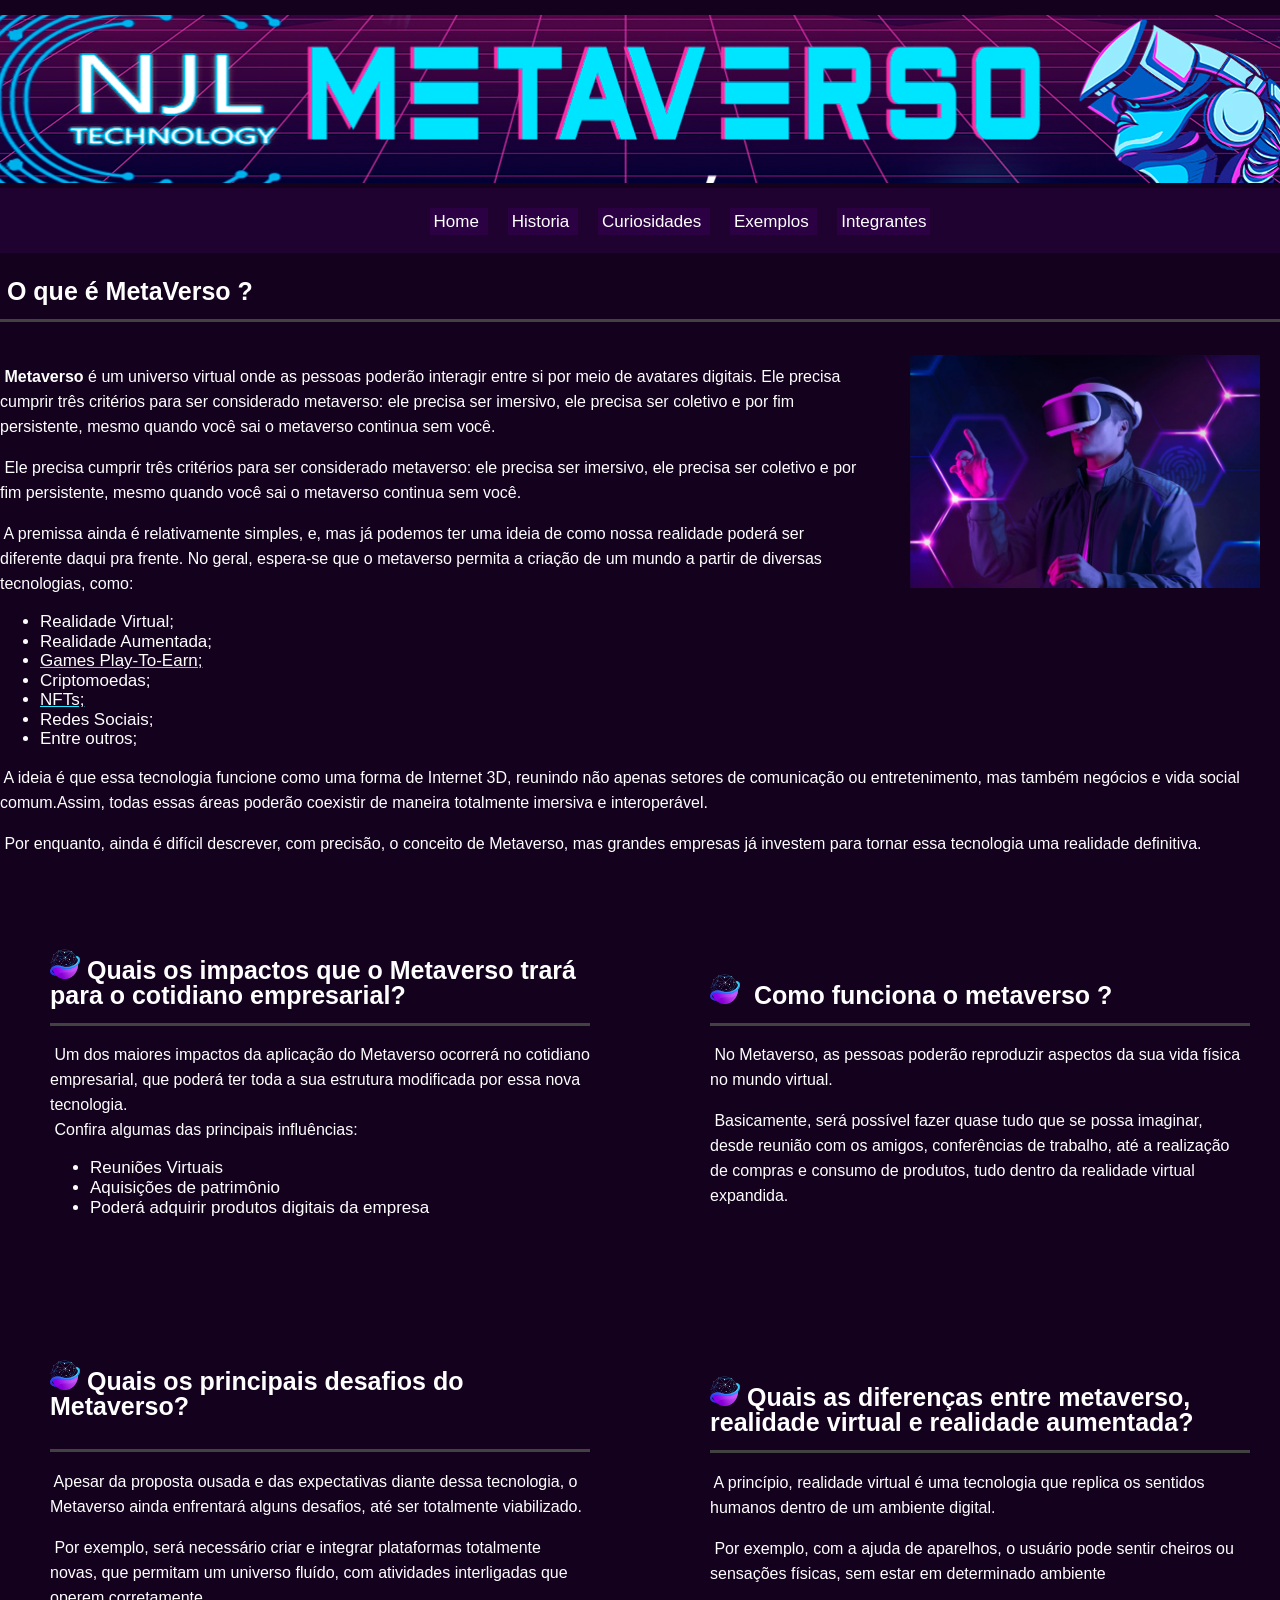
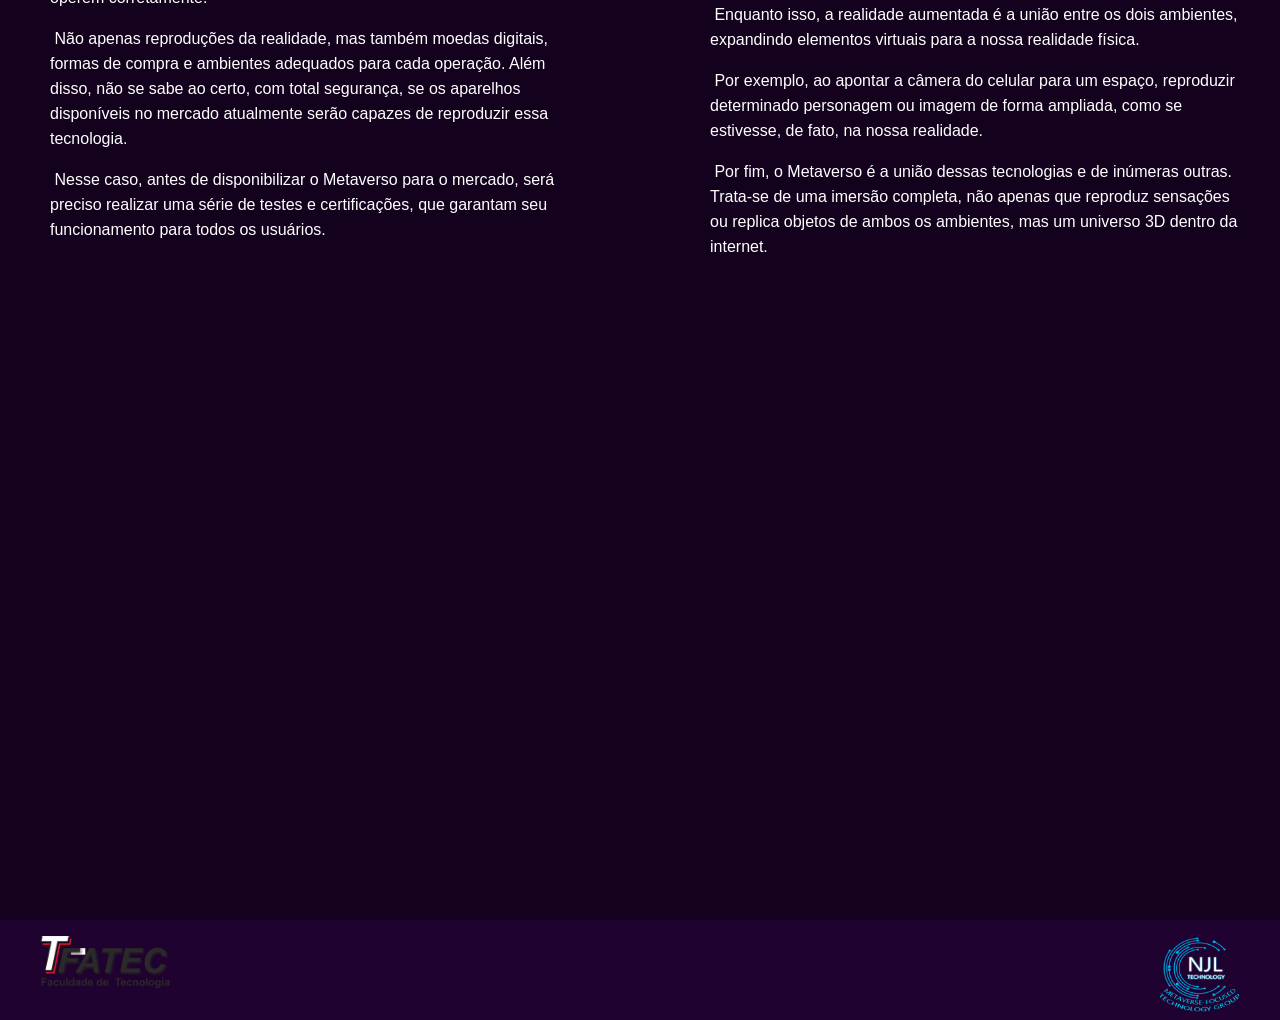
<file: index.html>
<!DOCTYPE html>
<html lang="PT-BR">
  <head>
    <meta charset="UTF-8" />
    <meta http-equiv="X-UA-Compatible" content="IE=edge" />
    <meta name="viewport" content="width=device-width, initial-scale=1.0" />
    <title>MetaVerso</title>
    <link rel="website icon" type="png" href="img/Logo-Metaverso.png" />
    <link rel="stylesheet" href="css/normalize.css" />
    <link rel="stylesheet" href="css/home.css" />
  </head>
  <body>
    <header>
      <img src="img/bannermeta.jpg" width="1300px" />

      <nav class="menu-opcoes">
        <ul>
          <li>
            <a href="index.html">Home</a>
          </li>
          <li>
            <a href="historia.html">Historia</a>
          </li>
          <li>
            <a href="curiosidades.html">Curiosidades</a>
          </li>
          <li>
            <a href="exemplos.html">Exemplos</a>
          </li>
          <li>
            <a href="integrantes.html">Integrantes</a>
          </li>
        </ul>
      </nav>
    </header>

    <h1>&nbsp;O que é MetaVerso ?</h1>

    <figure class="foto-metaverso">
      <img src="img/metaversoboy.PNG" width="350px" alt="foto do metaverso" />
    </figure>

    <p>
      <br />
      &nbsp;<b>Metaverso</b>
      é um universo virtual onde as pessoas poderão interagir entre si por meio
      de avatares digitais. Ele precisa cumprir três critérios para ser
      considerado metaverso: ele precisa ser imersivo, ele precisa ser coletivo
      e por fim persistente, mesmo quando você sai o metaverso continua sem
      você.
    </p>

    <p>
      &nbsp;Ele precisa cumprir três critérios para ser considerado metaverso:
      ele precisa ser imersivo, ele precisa ser coletivo e por fim persistente,
      mesmo quando você sai o metaverso continua sem você.
    </p>

    <p>
      &nbsp;A premissa ainda é relativamente simples, e, mas já podemos ter uma
      ideia de como nossa realidade poderá ser diferente daqui pra frente. No
      geral, espera-se que o metaverso permita a criação de um mundo a partir de
      diversas tecnologias, como:
    </p>

    <ul>
      <li>Realidade Virtual;</li>
      <li>Realidade Aumentada;</li>
      <a
        href="https://www.idinheiro.com.br/investimentos/criptomoedas/play-to-earn/"
        target="_blank"
        ><li>Games Play-To-Earn;</li></a
      >
      <li>Criptomoedas;</li>
      <a
        href="https://panoramacrypto.com.br/o-que-sao-tokens-nao-fungiveis-e-como-eles-podem-pegar-carona-no-defi/?gclid=Cj0KCQiA1ZGcBhCoARIsAGQ0kkq-PXVNLSvX6GCFt0flyaa4CsJXlVo5KiXpTmQVVMkC0bVi03xSRJQaArXWEALw_wcB"
        target="_blank"
        ><li>NFTs;</li></a
      >
      <li>Redes Sociais;</li>
      <li>Entre outros;</li>
    </ul>
    <p>
      &nbsp;A ideia é que essa tecnologia funcione como uma forma de Internet
      3D, reunindo não apenas setores de comunicação ou entretenimento, mas
      também negócios e vida social comum.Assim, todas essas áreas poderão
      coexistir de maneira totalmente imersiva e interoperável.
    </p>

    <p>
      &nbsp;Por enquanto, ainda é difícil descrever, com precisão, o conceito de
      Metaverso, mas grandes empresas já investem para tornar essa tecnologia
      uma realidade definitiva.
    </p>
    <div class="funcionamento">
      <h1>
        <br />
        <!--alinhador-->
        <img src="img/iconemetaverso.png" width="30" height="30" />&nbsp; Como
        funciona o metaverso ?
      </h1>

      <p>
        &nbsp;No Metaverso, as pessoas poderão reproduzir aspectos da sua vida
        física no mundo virtual.
      </p>

      <p>
        &nbsp;Basicamente, será possível fazer quase tudo que se possa imaginar,
        desde reunião com os amigos, conferências de trabalho, até a realização
        de compras e consumo de produtos, tudo dentro da realidade virtual
        expandida.
      </p>
    </div>

    <div class="impactos">
      <h1>
        <img src="img/iconemetaverso.png" width="30" height="30" />&nbsp;Quais
        os impactos que o Metaverso trará para o cotidiano empresarial?
      </h1>
      <p>
        &nbsp;Um dos maiores impactos da aplicação do Metaverso ocorrerá no
        cotidiano empresarial, que poderá ter toda a sua estrutura modificada
        por essa nova tecnologia.<br />&nbsp;Confira algumas das principais
        influências:
      </p>
      <ul>
        <li>Reuniões Virtuais</li>
        <li>Aquisições de patrimônio</li>
        <li>Poderá adquirir produtos digitais da empresa</li>
      </ul>
    </div>

    <div class="diferenças">
      <h1>
        <br />
        <img src="img/iconemetaverso.png" width="30" height="30" />&nbsp;Quais
        as diferenças entre metaverso, realidade virtual e realidade aumentada?
      </h1>
      <p>
        &nbsp;A princípio, realidade virtual é uma tecnologia que replica os
        sentidos humanos dentro de um ambiente digital.
      </p>
      <p>
        &nbsp;Por exemplo, com a ajuda de aparelhos, o usuário pode sentir
        cheiros ou sensações físicas, sem estar em determinado ambiente
      </p>
      <p>
        &nbsp;Enquanto isso, a realidade aumentada é a união entre os dois
        ambientes, expandindo elementos virtuais para a nossa realidade física.
      </p>
      <p>
        &nbsp;Por exemplo, ao apontar a câmera do celular para um espaço,
        reproduzir determinado personagem ou imagem de forma ampliada, como se
        estivesse, de fato, na nossa realidade.
      </p>
      <p>
        &nbsp;Por fim, o Metaverso é a união dessas tecnologias e de inúmeras
        outras. Trata-se de uma imersão completa, não apenas que reproduz
        sensações ou replica objetos de ambos os ambientes, mas um universo 3D
        dentro da internet.
      </p>
    </div>

    <div class="desafios">
      <h1>
        <img src="img/iconemetaverso.png" width="30" height="30" />&nbsp;Quais
        os principais desafios do Metaverso?
      </h1>
      <p>
        &nbsp;Apesar da proposta ousada e das expectativas diante dessa
        tecnologia, o Metaverso ainda enfrentará alguns desafios, até ser
        totalmente viabilizado.
      </p>

      <p>
        &nbsp;Por exemplo, será necessário criar e integrar plataformas
        totalmente novas, que permitam um universo fluído, com atividades
        interligadas que operem corretamente.
      </p>

      <p>
        &nbsp;Não apenas reproduções da realidade, mas também moedas digitais,
        formas de compra e ambientes adequados para cada operação. Além disso,
        não se sabe ao certo, com total segurança, se os aparelhos disponíveis
        no mercado atualmente serão capazes de reproduzir essa tecnologia.
      </p>

      <p>
        &nbsp;Nesse caso, antes de disponibilizar o Metaverso para o mercado,
        será preciso realizar uma série de testes e certificações, que garantam
        seu funcionamento para todos os usuários.
      </p>
    </div>

    <div id="footer">
      <figure class="logo-fatec">
        <a
          href="https://www.google.com/maps/place/FATEC+Lins/@-21.6983313,-49.7502255,15z/data=!4m5!3m4!1s0x0:0x66b807178c781125!8m2!3d-21.6983313!4d-49.7502255"
          target="_blank"
          ><img src="img/Fatec-logo.png" width="130px" alt="Fatec"
        /></a>
      </figure>
      <figure class="logo-njl">
        <a href="home.html"
          ><img src="img/Logo-metaverso.png" width="80px" alt="logo da njl"
        /></a>
      </figure>
    </div>
  </body>
</html>
</file>
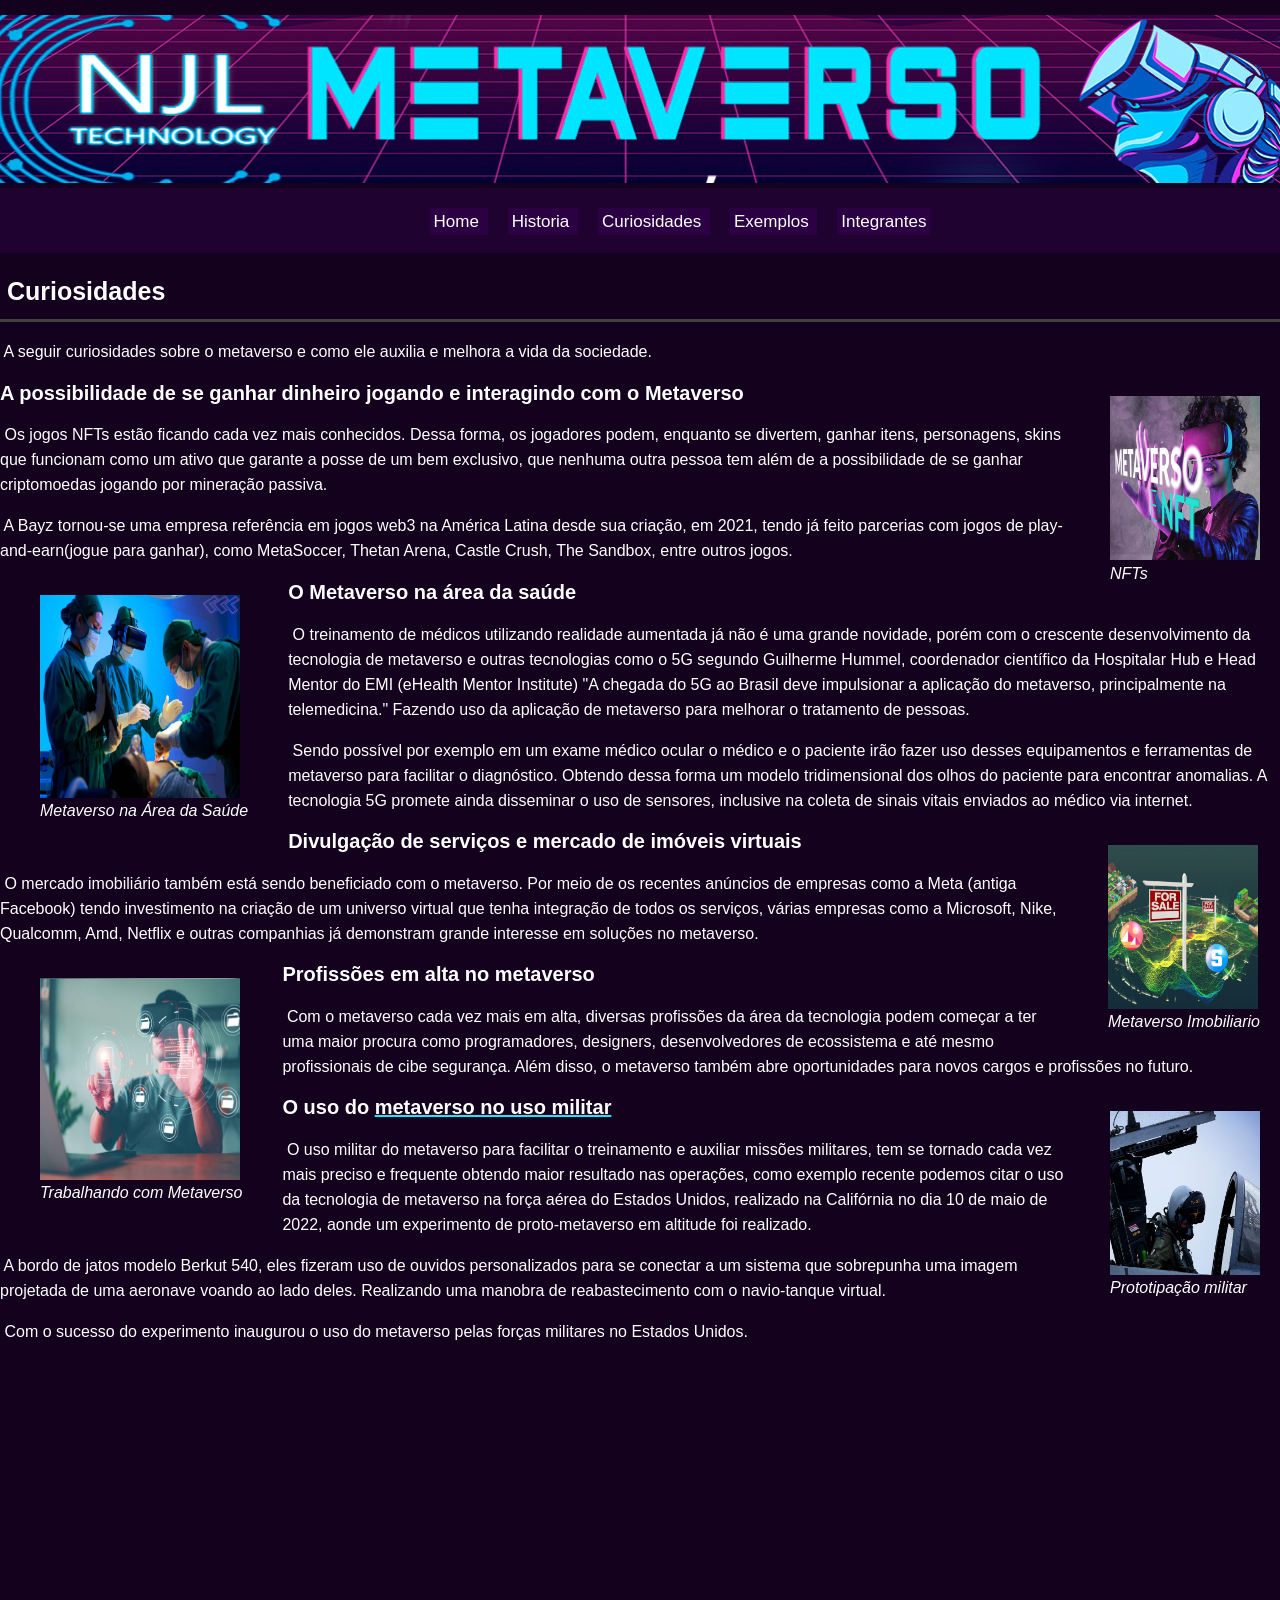
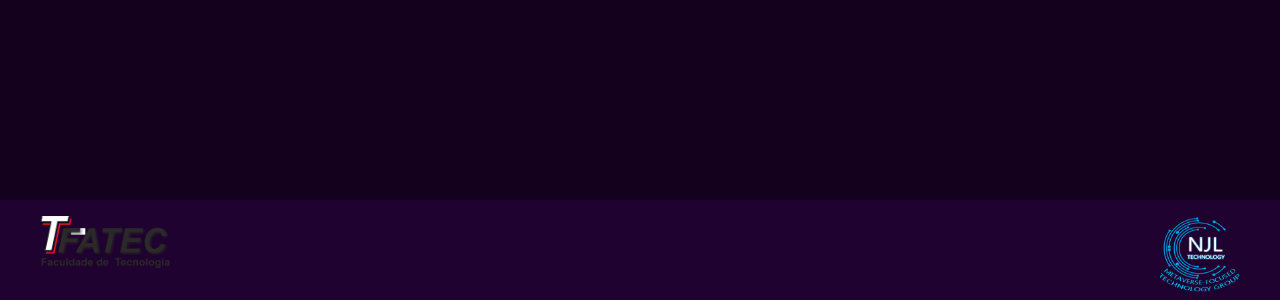
<file: curiosidades.html>
<!DOCTYPE html>
<html lang="PT-BR">
    <head>
        <meta charset="UTF-8"/>
        <meta http-equiv="X-UA-Compatible" content="IE=edge"/>
        <meta name="viewport" content="width=device-width, initial-scale=1.0"/>
        <title>MetaVerso</title>
        <link rel="website icon" type="png" href="img/Logo-Metaverso.png">
        <link rel="stylesheet" href="css/normalize.css">
        <link rel="stylesheet" href="css/curiosidades.css">
    </head>
    <body>
        <header>
            <img src="img/bannermeta.jpg" width="1300px">
            
            <nav class="menu-opcoes">
                <ul>
                    <li>
                        <a href="index.html">Home</a>
                    </li>
                    <li>
                        <a href="historia.html">Historia</a>
                    </li>
                    <li>
                        <a href="curiosidades.html">Curiosidades</a>
                    </li>
                    <li>
                        <a href="exemplos.html">Exemplos</a>
                    </li>
                    <li>
                        <a href="integrantes.html">Integrantes</a>
                    </li>
                </ul>
            </nav>
        </header>

        <h1>&nbsp;Curiosidades</h1>

        <p>
            &nbsp;A seguir curiosidades sobre o metaverso e como ele auxilia e melhora a
            vida da sociedade.
        </p>

        <figure class="NFT">
            <img src="img/nft.jpg" width="150px" alt="Metaverso e NFT">
            <figcaption>
                <i>NFTs</i>
            </figcaption>
        </figure>

        <h2>
            A possibilidade de se ganhar dinheiro jogando e interagindo com o Metaverso
        </h2>

        <p>
            &nbsp;Os jogos NFTs estão ficando cada vez mais conhecidos. Dessa forma, os
            jogadores podem, enquanto se divertem, ganhar itens, personagens, skins que
            funcionam como um ativo que garante a posse de um bem exclusivo, que nenhuma
            outra pessoa tem além de a possibilidade de se ganhar criptomoedas jogando por
            mineração passiva.
        </p>
        <p>
            &nbsp;A Bayz tornou-se uma empresa referência em jogos web3 na América Latina
            desde sua criação, em 2021, tendo já feito parcerias com jogos de
            play-and-earn(jogue para ganhar), como MetaSoccer, Thetan Arena, Castle Crush,
            The Sandbox, entre outros jogos.

        </p>

        <figure class="saude">
            <img src="img/saude.jpg" width="200px" alt="Metaverso e saúde">
            <figcaption class="Metaverso na Área da Saúde">
                <i>Metaverso na Área da Saúde</i>
            </figcaption>
        </figure>

        <h2>
            O Metaverso na área da saúde
        </a>
    </h2>

    <p>
        &nbsp;O treinamento de médicos utilizando realidade aumentada já não é uma
        grande novidade, porém com o crescente desenvolvimento da tecnologia de
        metaverso e outras tecnologias como o 5G segundo Guilherme Hummel, coordenador
        científico da Hospitalar Hub e Head Mentor do EMI (eHealth Mentor Institute) "A
        chegada do 5G ao Brasil deve impulsionar a aplicação do metaverso,
        principalmente na telemedicina." Fazendo uso da aplicação de metaverso para
        melhorar o tratamento de pessoas.
    </p>
    <p>
        &nbsp;Sendo possível por exemplo em um exame médico ocular o médico e o paciente
        irão fazer uso desses equipamentos e ferramentas de metaverso para facilitar o
        diagnóstico. Obtendo dessa forma um modelo tridimensional dos olhos do paciente
        para encontrar anomalias. A tecnologia 5G promete ainda disseminar o uso de
        sensores, inclusive na coleta de sinais vitais enviados ao médico via internet.
    </p>
    <figure class="imobiliario">
        <img src="img/sale.jpg" width="150px" alt="Metaverso Imobiliario">
        <figcaption>
            <i>Metaverso Imobiliario</i>
        </figcaption>
    </figure>
    <h2>
        Divulgação de serviços e mercado de imóveis virtuais
    </h2>
    <p>
        &nbsp;O mercado imobiliário também está sendo beneficiado com o metaverso. Por
        meio de os recentes anúncios de empresas como a Meta (antiga Facebook) tendo
        investimento na criação de um universo virtual que tenha integração de todos os
        serviços, várias empresas como a Microsoft, Nike, Qualcomm, Amd, Netflix e
        outras companhias já demonstram grande interesse em soluções no metaverso.
    </p>
    <figure class="trabalho">
        <img src="img/worker.jpg" width="200px" alt="trabalhando com Metaverso">
        <figcaption class="Trabalhando com Metaverso">
            <i>Trabalhando com Metaverso</i>
        </figcaption>
    </figure>
    <h2>
        Profissões em alta no metaverso
    </h2>
    <p>
        &nbsp;Com o metaverso cada vez mais em alta, diversas profissões da área da
        tecnologia podem começar a ter uma maior procura como programadores, designers,
        desenvolvedores de ecossistema e até mesmo profissionais de cibe segurança. Além
        disso, o metaverso também abre oportunidades para novos cargos e profissões no
        futuro.
    </p>

    <figure class="militar">
        <img src="img/militar.jpg" width="150px" alt="Metaverso uso militar">
        <figcaption>
            <i>Prototipação militar</i>
        </figcaption>
    </figure>
    <h2>
        O uso do
        <a href="https://br.financas.yahoo.com/noticias/forcas-armadas-dos-eua-estao-construindo-seu-proprio-metaverso-002553970.html" target="_blank">metaverso no uso militar</a>
    </h2>
    <p>
        &nbsp;O uso militar do metaverso para facilitar o treinamento e auxiliar missões
        militares, tem se tornado cada vez mais preciso e frequente obtendo maior
        resultado nas operações, como exemplo recente podemos citar o uso da tecnologia
        de metaverso na força aérea do Estados Unidos, realizado na Califórnia no dia 10
        de maio de 2022, aonde um experimento de proto-metaverso em altitude foi
        realizado.
    </p>
    <p>
        &nbsp;A bordo de jatos modelo Berkut 540, eles fizeram uso de ouvidos
        personalizados para se conectar a um sistema que sobrepunha uma imagem projetada
        de uma aeronave voando ao lado deles. Realizando uma manobra de reabastecimento
        com o navio-tanque virtual.
    </p>
    <p>
        &nbsp;Com o sucesso do experimento inaugurou o uso do metaverso pelas forças
        militares no Estados Unidos.
    </p>
    <div id="footer">
        <figure class="logo-fatec">
            <a href="https://www.google.com/maps/place/FATEC+Lins/@-21.6983313,-49.7502255,15z/data=!4m5!3m4!1s0x0:0x66b807178c781125!8m2!3d-21.6983313!4d-49.7502255" target="_blank"><img src="img/Fatec-logo.png" width="130px" alt="Fatec"></a>
        </figure>
        <figure class="logo-njl">
            <a href="home.html"><img src="img/Logo-metaverso.png" width="80px" alt="logo da njl"></a>
        </figure>
    </div>
</body>
</html>
</file>
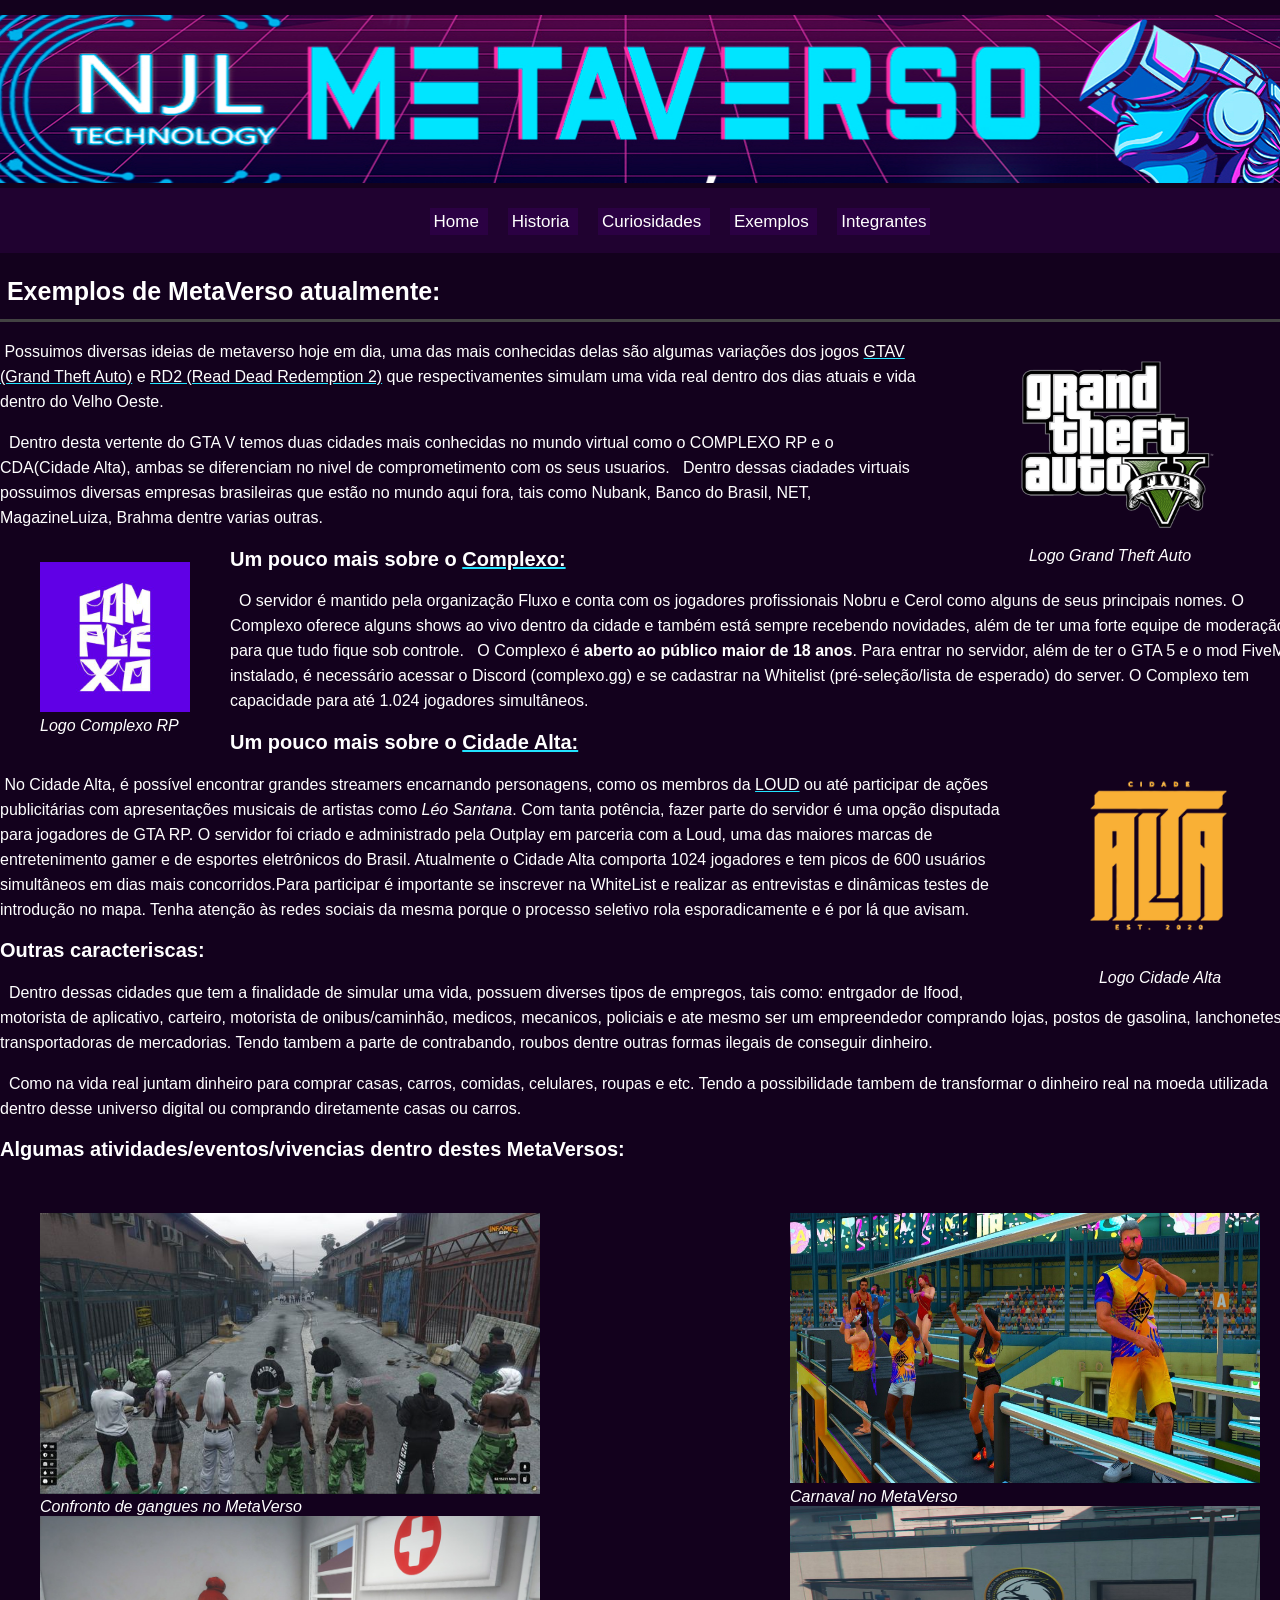
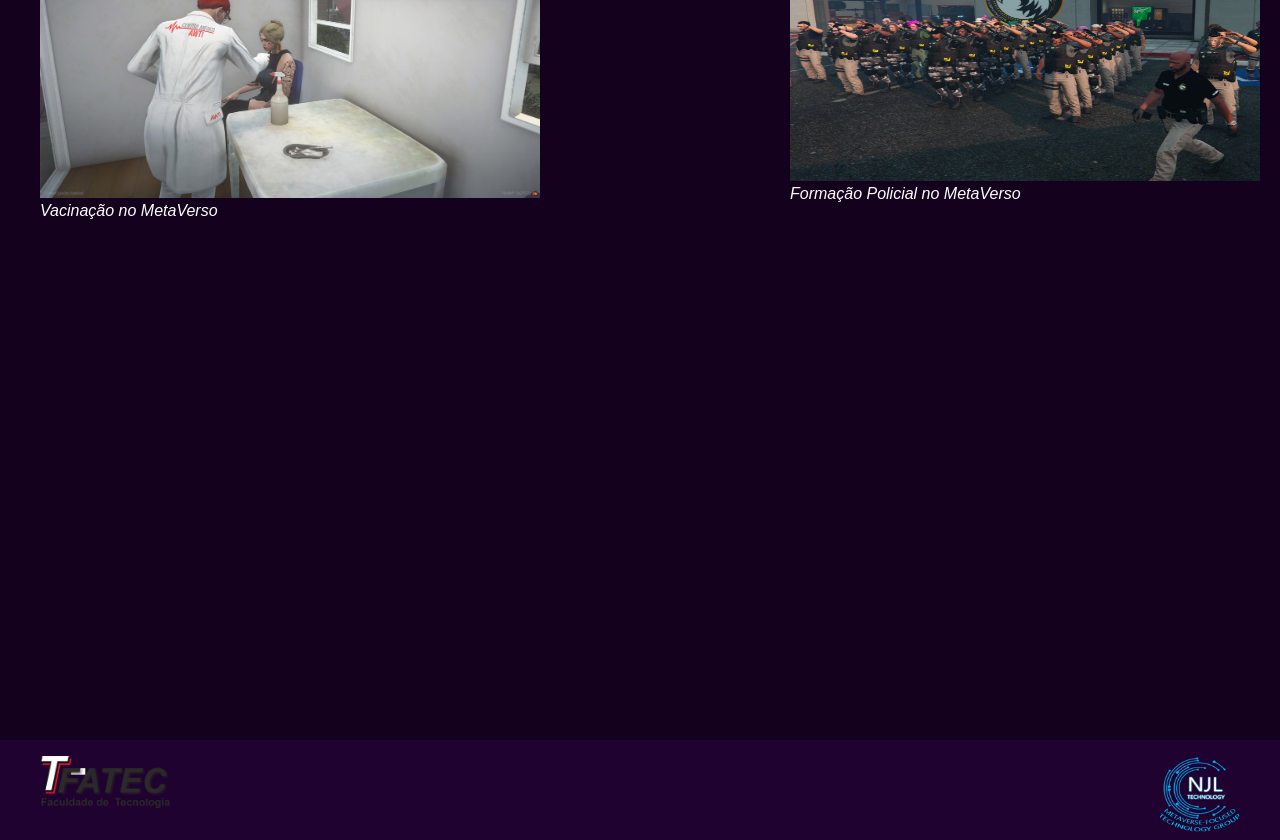
<file: exemplos.html>
<!DOCTYPE html>
<html lang="PT-BR">
    <head>
        <meta charset="UTF-8"/>
        <meta http-equiv="X-UA-Compatible" content="IE=edge"/>
        <meta name="viewport" content="width=device-width, initial-scale=1.0"/>
        <title>MetaVerso</title>
        <link rel="website icon" type="png" href="img/Logo-Metaverso.png">
        <link rel="stylesheet" href="css/normalize.css">
        <link rel="stylesheet" href="css/exemplos.css">
    </head>
    <body>
        <header>
            <img src="img/bannermeta.jpg" width="1300px">

            <nav class="menu-opcoes">
                <ul>
                    <li>
                        <a href="index.html">Home</a>
                    </li>
                    <li>
                        <a href="historia.html">Historia</a>
                    </li>
                    <li>
                        <a href="curiosidades.html">Curiosidades</a>
                    </li>
                    <li>
                        <a href="exemplos.html">Exemplos</a>
                    </li>
                    <li>
                        <a href="integrantes.html">Integrantes</a>
                    </li>
                </ul>
            </nav>
        </header>

        <h1 id="Exemplos">&nbsp;Exemplos de MetaVerso atualmente:</h1>

        <figure class="logo-gta">
            <img src="img/Logo-GTAV.png" width="300px" alt="Logo GTA 5">
            <figcaption class="legenda-gta">
                <i>Logo Grand Theft Auto</i>
            </figcaption>
        </figure>

        <p>
            &nbsp;Possuimos diversas ideias de metaverso hoje em dia, uma das mais
            conhecidas delas são algumas variações dos jogos
            <a href="https://www.rockstargames.com/br/gta-v" target="_blank">GTAV (Grand Theft Auto)</a>
            e
            <a
                href="https://www.rockstargames.com/reddeadredemption2/restricted-content/agegate/form?redirect=https%3A%2F%2Fwww.rockstargames.com%2Freddeadredemption2%2F&options=&locale=en_us" target="_blank">RD2 (Read Dead Redemption 2)</a>
            que respectivamentes simulam uma vida real dentro dos dias atuais e vida dentro
            do Velho Oeste.
        </p>

        <p>
            &nbsp; Dentro desta vertente do GTA V temos duas cidades mais conhecidas no
            mundo virtual como o COMPLEXO RP e o CDA(Cidade Alta), ambas se diferenciam no
            nivel de comprometimento com os seus usuarios. &nbsp; Dentro dessas ciadades
            virtuais possuimos diversas empresas brasileiras que estão no mundo aqui fora,
            tais como Nubank, Banco do Brasil, NET, MagazineLuiza, Brahma dentre varias
            outras.
        </p>

        <figure class="logo-cpx">
            <img src="img/Logo-CPX.jpg" width="150px" alt="Logo Complexo RP">
            <figcaption>
                <i>Logo Complexo RP</i>
            </figcaption>
        </figure>

        <h2>
            Um pouco mais sobre o
            <a href="https://www.complexorp.shop" target="_blank">Complexo:</a>
        </h2>

        <p>
            &nbsp; O servidor é mantido pela organização Fluxo e conta com os jogadores
            profissionais Nobru e Cerol como alguns de seus principais nomes. O Complexo
            oferece alguns shows ao vivo dentro da cidade e também está sempre recebendo
            novidades, além de ter uma forte equipe de moderação para que tudo fique sob
            controle. &nbsp; O Complexo é
            <strong>aberto ao público maior de 18 anos</strong>. Para entrar no servidor,
            além de ter o GTA 5 e o mod FiveM instalado, é necessário acessar o Discord
            (complexo.gg) e se cadastrar na Whitelist (pré-seleção/lista de esperado) do
            server. O Complexo tem capacidade para até 1.024 jogadores simultâneos.
        </p>

        <figure class="logo-cda">
            <img src="img/Logo-CDA.png" width="200px" alt="Logo Cidade Alta">
            <figcaption class="legenda-cda">
                <i>Logo Cidade Alta</i>
            </figcaption>
        </figure>

        <h2>
            Um pouco mais sobre o
            <a href="https://cidadealta.gg" target="_blank">Cidade Alta:</a>
        </h2>

        <p>
            &nbsp;No Cidade Alta, é possível encontrar grandes streamers encarnando
            personagens, como os membros da
            <a href="https://loud.gg/" target="_blank">LOUD</a>
            ou até participar de ações publicitárias com apresentações musicais de artistas
            como
            <i>Léo Santana</i>. Com tanta potência, fazer parte do servidor é uma opção
            disputada para jogadores de GTA RP. O servidor foi criado e administrado pela
            Outplay em parceria com a Loud, uma das maiores marcas de entretenimento gamer e
            de esportes eletrônicos do Brasil. Atualmente o Cidade Alta comporta 1024
            jogadores e tem picos de 600 usuários simultâneos em dias mais concorridos.Para
            participar é importante se inscrever na WhiteList e realizar as entrevistas e
            dinâmicas testes de introdução no mapa. Tenha atenção às redes sociais da mesma
            porque o processo seletivo rola esporadicamente e é por lá que avisam.
        </p>

        <h2>
            Outras caracteriscas:
        </h2>

        <p>
            &nbsp; Dentro dessas cidades que tem a finalidade de simular uma vida, possuem
            diverses tipos de empregos, tais como: entrgador de Ifood, motorista de
            aplicativo, carteiro, motorista de onibus/caminhão, medicos, mecanicos,
            policiais e ate mesmo ser um empreendedor comprando lojas, postos de gasolina,
            lanchonetes e transportadoras de mercadorias. Tendo tambem a parte de
            contrabando, roubos dentre outras formas ilegais de conseguir dinheiro.
        </p>

        <p>
            &nbsp; Como na vida real juntam dinheiro para comprar casas, carros, comidas,
            celulares, roupas e etc. Tendo a possibilidade tambem de transformar o dinheiro
            real na moeda utilizada dentro desse universo digital ou comprando diretamente
            casas ou carros.
        </p>

        <h2>
            Algumas atividades/eventos/vivencias dentro destes MetaVersos:
        </h2>
        <br>
        <figure class="fotos1">
            <img
                src="img/carnaval-meta.png"
                width="470px"
                height="270px"
                alt="Carnaval no MetaVerso">
            <figcaption>
                <i>Carnaval no MetaVerso</i>
            </figcaption>
            <img
                src="img/formacao-policial-meta.jpg"
                width="470px"
                height="275px"
                alt="Formação Policial no MetaVerso">
            <figcaption>
                <i>Formação Policial no MetaVerso</i>
            </figcaption>
        </figure>

        <figure>
            <img
                src="img/confronto-faccao-meta.jpg"
                width="500px"
                alt="Confronto de gangues no MetaVerso">
            <figcaption>
                <i>Confronto de gangues no MetaVerso</i>
            </figcaption>
            <img src="img/vacinacao-meta.jpg" width="500px" alt="Vacinação no MetaVerso">
            <figcaption>
                <i>Vacinação no MetaVerso</i>
            </figcaption>
        </figure>   
        <div id="footer">
            <figure class="logo-fatec">
                <a href="https://www.google.com/maps/place/FATEC+Lins/@-21.6983313,-49.7502255,15z/data=!4m5!3m4!1s0x0:0x66b807178c781125!8m2!3d-21.6983313!4d-49.7502255" target="_blank"><img src="img/Fatec-logo.png" width="130px" alt="Fatec"></a>
            </figure>
            <figure class="logo-njl">
                <a href="home.html"><img src="img/Logo-metaverso.png" width="80px" alt="logo da njl"></a>
            </figure>
        </div>
    </body>
</html>
</file>
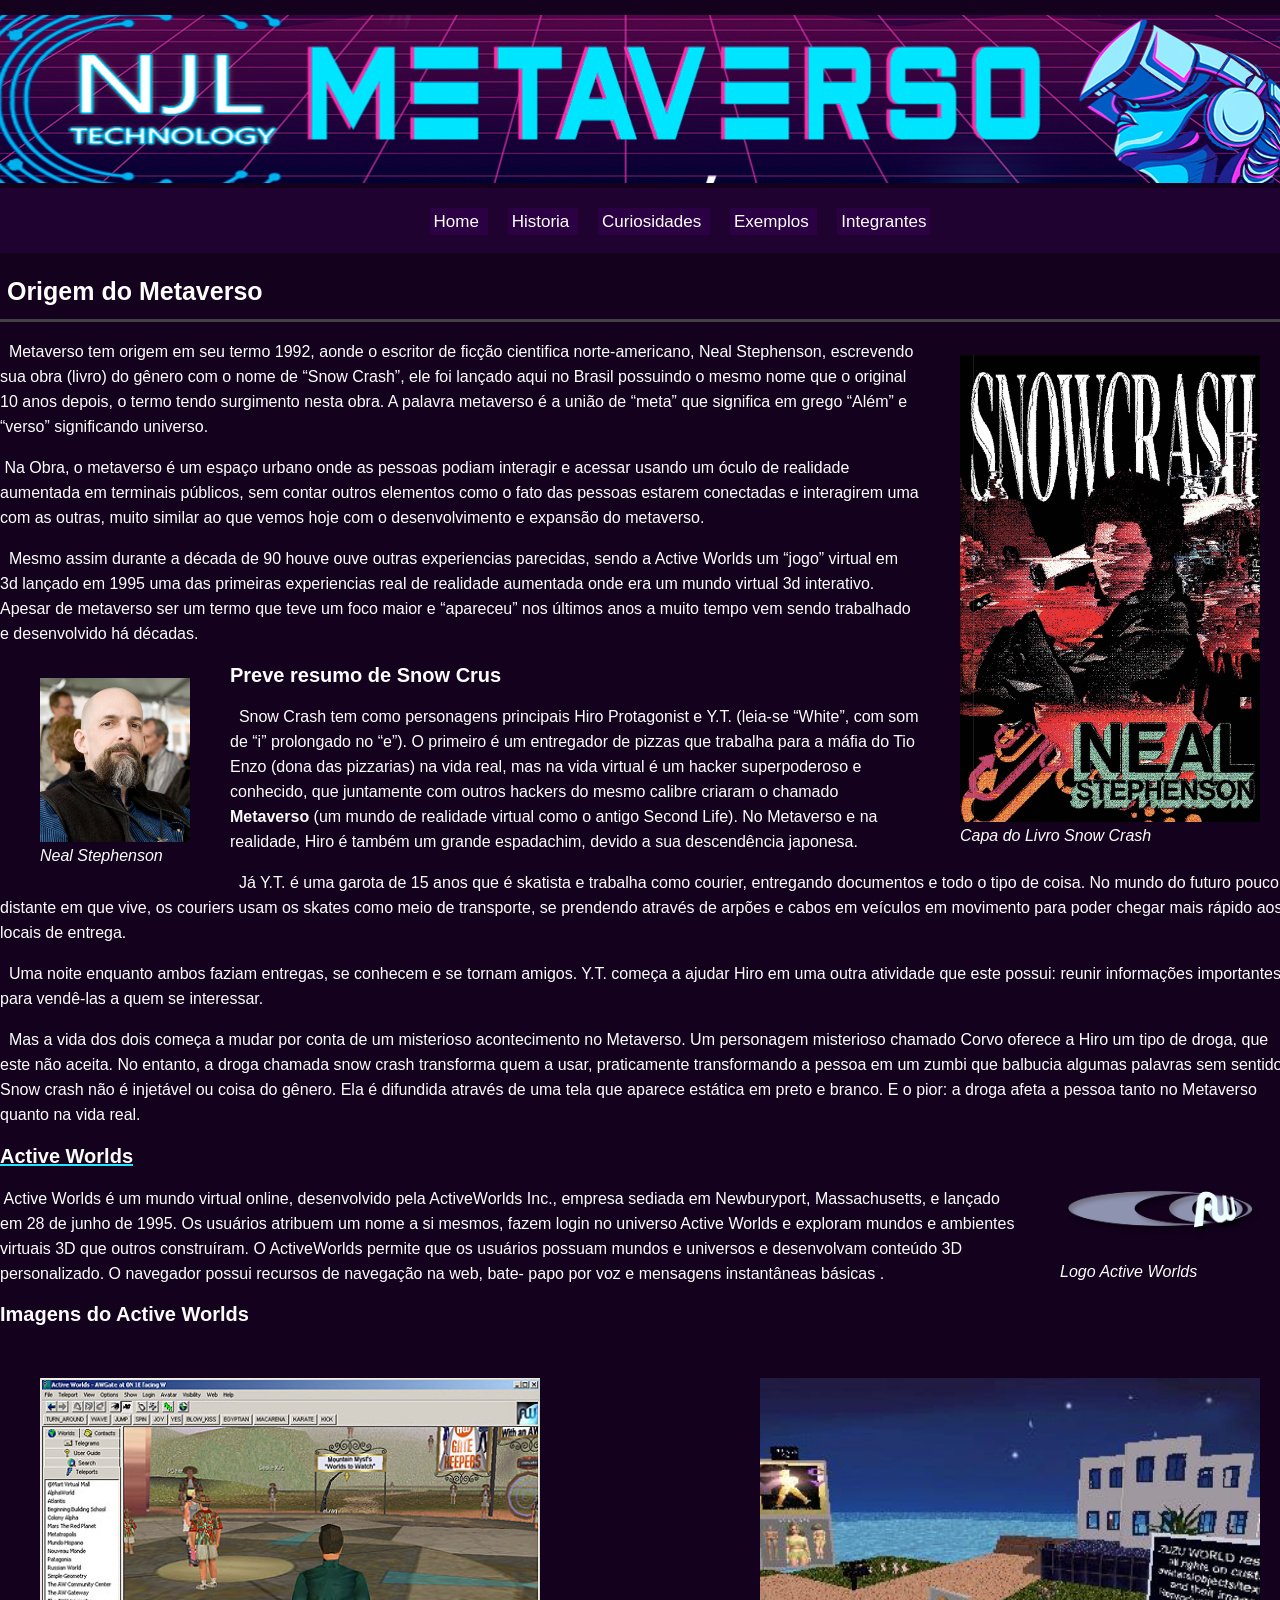
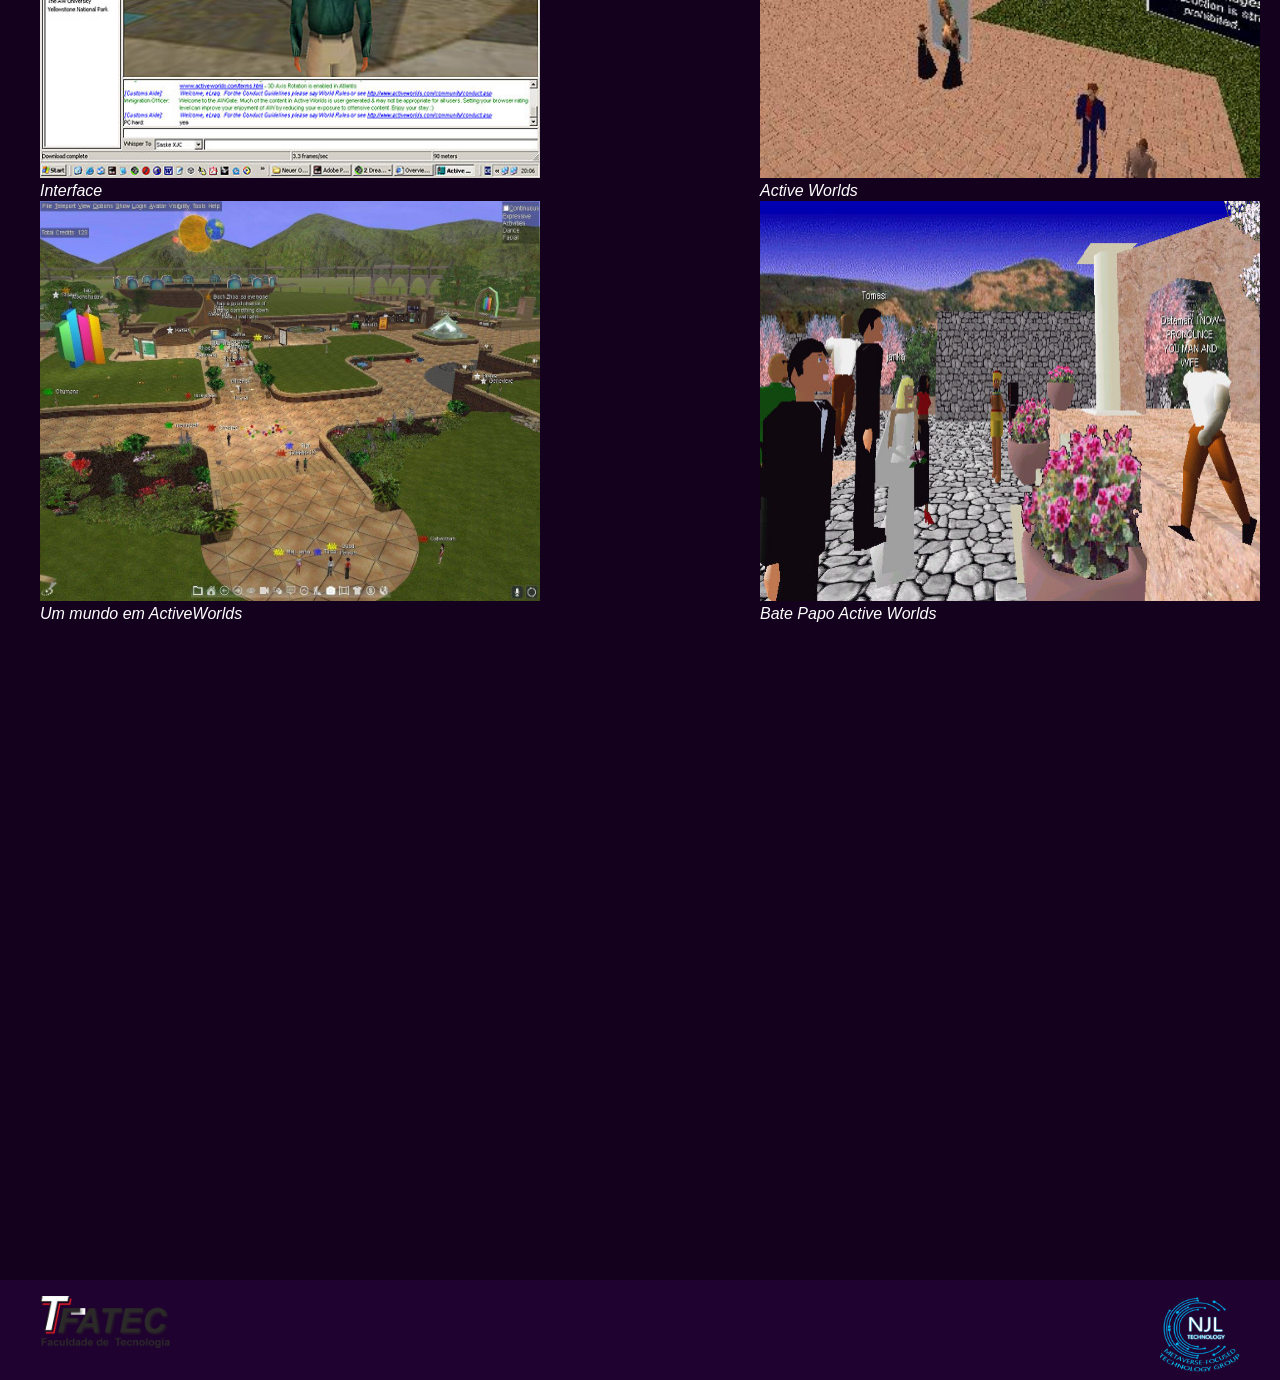
<file: historia.html>
<!DOCTYPE html>
<html lang="PT-BR">
    <head>
        <meta charset="UTF-8"/>
        <meta http-equiv="X-UA-Compatible" content="IE=edge"/>
        <meta name="viewport" content="width=device-width, initial-scale=1.0"/>
        <title>MetaVerso</title>
        <link rel="website icon" type="png" href="img/Logo-Metaverso.png">
        <link rel="stylesheet" href="css/normalize.css">
        <link rel="stylesheet" href="css/historia.css">
    </head>
    <body>
        <header>
            <img src="img/bannermeta.jpg" width="1300px">

            <nav class="menu-opcoes">
                <ul>
                    <li>
                        <a href="index.html">Home</a>
                    </li>
                    <li>
                        <a href="historia.html">Historia</a>
                    </li>
                    <li>
                        <a href="curiosidades.html">Curiosidades</a>
                    </li>
                    <li>
                        <a href="exemplos.html">Exemplos</a>
                    </li>
                    <li>
                        <a href="integrantes.html">Integrantes</a>
                    </li>
                </ul>
            </nav>
        </header>

        <h1 id="Exemplos">&nbsp;Origem do Metaverso</h1>

        <figure class="capa-livro">
            <img
                src="img/snowcrash.jpg"
                width="300px"
                alt="Livro que criou o termo Metaverso">
            <figcaption class="legenda-livro">
                <i>Capa do Livro Snow Crash</i>
            </figcaption>
        </figure>

        <p>
            &nbsp; Metaverso tem origem em seu termo 1992, aonde o escritor de ficção
            cientifica norte-americano, Neal Stephenson, escrevendo sua obra (livro) do
            gênero com o nome de “Snow Crash”, ele foi lançado aqui no Brasil possuindo o
            mesmo nome que o original 10 anos depois, o termo tendo surgimento nesta obra. A
            palavra metaverso é a união de “meta” que significa em grego “Além” e “verso”
            significando universo.
        </p>
        <p>&nbsp;Na Obra, o metaverso é um espaço urbano onde as pessoas podiam
            interagir e acessar usando um óculo de realidade aumentada em terminais
            públicos, sem contar outros elementos como o fato das pessoas estarem conectadas
            e interagirem uma com as outras, muito similar ao que vemos hoje com o
            desenvolvimento e expansão do metaverso.
        </p>
        <p>
            &nbsp; Mesmo assim durante a década de 90 houve ouve outras experiencias
            parecidas, sendo a Active Worlds um “jogo” virtual em 3d lançado em 1995 uma das
            primeiras experiencias real de realidade aumentada onde era um mundo virtual 3d
            interativo. Apesar de metaverso ser um termo que teve um foco maior e “apareceu”
            nos últimos anos a muito tempo vem sendo trabalhado e desenvolvido há décadas.

        </p>

        <figure class="criador-neal">
            <img
                src="img/neal-stephenson.jpeg"
                width="150px"
                alt="Criador da obra Snow Crus">
            <figcaption>
                <i>Neal Stephenson</i>
            </figcaption>
        </figure>

        <h2>
            Preve resumo de Snow Crus
        </h2>

        <p>
            &nbsp; Snow Crash tem como personagens principais Hiro Protagonist e Y.T.
            (leia-se “White”, com som de “i” prolongado no “e”). O primeiro é um entregador
            de pizzas que trabalha para a máfia do Tio Enzo (dona das pizzarias) na vida
            real, mas na vida virtual é um hacker superpoderoso e conhecido, que juntamente
            com outros hackers do mesmo calibre criaram o chamado
            <b>Metaverso</b>
            (um mundo de realidade virtual como o antigo Second Life). No Metaverso e na
            realidade, Hiro é também um grande espadachim, devido a sua descendência
            japonesa.
        </p>
        <p>
            &nbsp; Já Y.T. é uma garota de 15 anos que é skatista e trabalha como courier,
            entregando documentos e todo o tipo de coisa. No mundo do futuro pouco distante
            em que vive, os couriers usam os skates como meio de transporte, se prendendo
            através de arpões e cabos em veículos em movimento para poder chegar mais rápido
            aos locais de entrega.
        </p>
        <p>
            &nbsp; Uma noite enquanto ambos faziam entregas, se conhecem e se tornam amigos.
            Y.T. começa a ajudar Hiro em uma outra atividade que este possui: reunir
            informações importantes para vendê-las a quem se interessar.
        </p>
        <p>
            &nbsp; Mas a vida dos dois começa a mudar por conta de um misterioso
            acontecimento no Metaverso. Um personagem misterioso chamado Corvo oferece a
            Hiro um tipo de droga, que este não aceita. No entanto, a droga chamada snow
            crash transforma quem a usar, praticamente transformando a pessoa em um zumbi
            que balbucia algumas palavras sem sentido. Snow crash não é injetável ou coisa
            do gênero. Ela é difundida através de uma tela que aparece estática em preto e
            branco. E o pior: a droga afeta a pessoa tanto no Metaverso quanto na vida real.

        </p>

        <figure class="logo-active">
            <img src="img/ActiveWorlds_icon.png" width="200px" alt="Logo Active Worlds">
            <figcaption>
                <i>Logo Active Worlds</i>
            </figcaption>
        </figure>

        <h2>
            <a href="https://en.wikipedia.org/wiki/Active_Worlds" target="_blank">Active Worlds</a>
        </h2>

        <p>
            &nbsp;Active Worlds é um mundo virtual online, desenvolvido pela ActiveWorlds
            Inc., empresa sediada em Newburyport, Massachusetts, e lançado em 28 de junho de
            1995. Os usuários atribuem um nome a si mesmos, fazem login no universo Active
            Worlds e exploram mundos e ambientes virtuais 3D que outros construíram. O
            ActiveWorlds permite que os usuários possuam mundos e universos e desenvolvam
            conteúdo 3D personalizado. O navegador possui recursos de navegação na web,
            bate- papo por voz e mensagens instantâneas básicas .
        </p>

        <h2>
            Imagens do Active Worlds
        </h2>
        <br>
        <figure class="fotos1">
            <img
                src="img/active world.jpg"
                width="500px"
                height="400"
                alt="ActiveWorlds como funcionava">
            <figcaption>
                <i>Active Worlds</i>
            </figcaption>
            <img
                src="img/active wworld 2.jpg"
                width="500px"
                height="400"
                alt="ActiveWorlds como era">
            <figcaption>
                <i>Bate Papo Active Worlds</i>
            </figcaption>
        </figure>

        <figure class="fotos2">
            <img
                src="img/activeworld tenebroso.jpg"
                width="500px"
                height="400"
                alt="inteface bate papo">
            <figcaption>
                <i>Interface</i>
            </figcaption>
            <img
                src="img/Active-Worlds-3.jpg"
                width="500px"
                height="400"
                alt="um mundo em ActiveWorlds">
            <figcaption>
                <i>Um mundo em ActiveWorlds</i>
            </figcaption>
        </figure>

        <div id="footer">
            <figure class="logo-fatec">
                <a href="https://www.google.com/maps/place/FATEC+Lins/@-21.6983313,-49.7502255,15z/data=!4m5!3m4!1s0x0:0x66b807178c781125!8m2!3d-21.6983313!4d-49.7502255" target="_blank"><img src="img/Fatec-logo.png" width="130px" alt="Fatec"></a>
            </figure>
            <figure class="logo-njl">
                <a href="home.html"><img src="img/Logo-metaverso.png" width="80px" alt="logo da njl"></a>
            </figure>
        </div>
    </body>
</html>
</file>
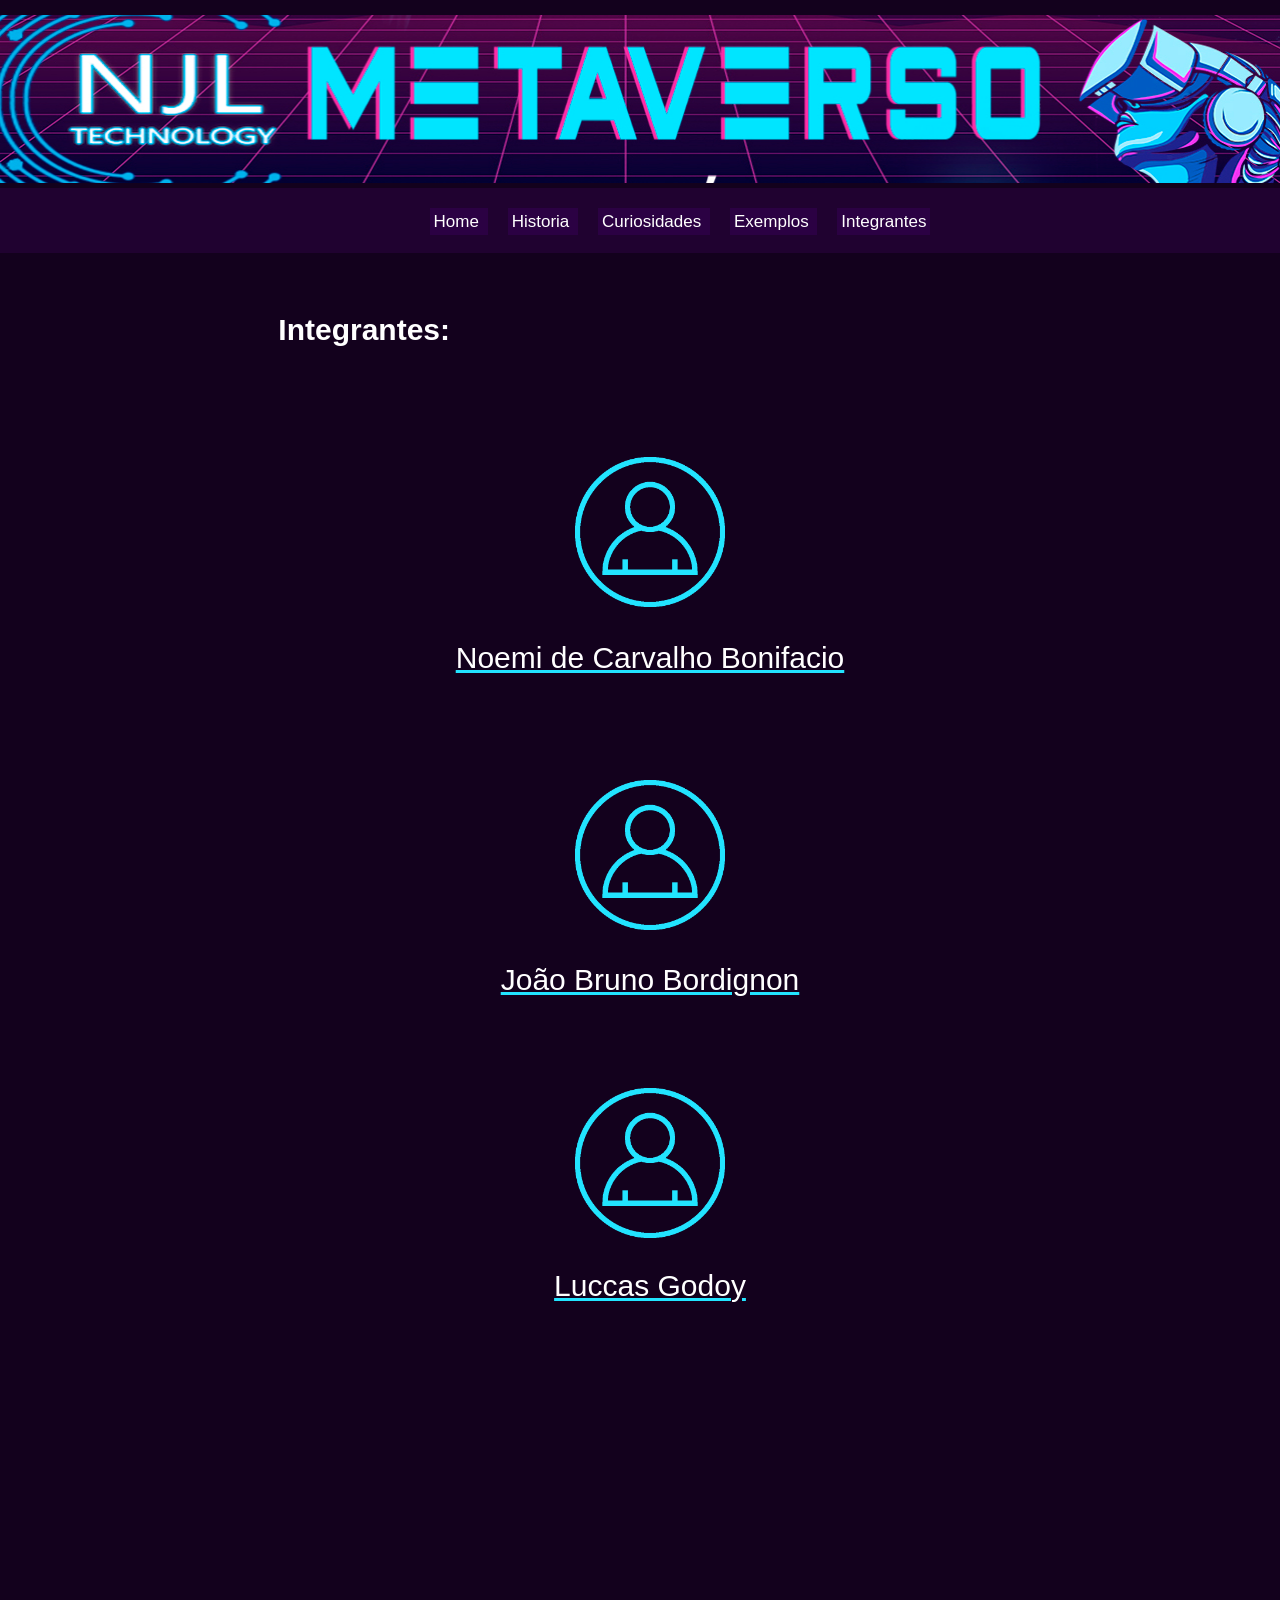
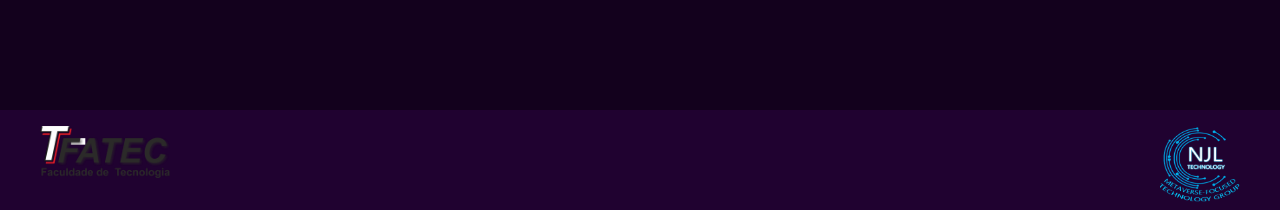
<file: integrantes.html>
<!DOCTYPE html>
<html lang="PT-BR">
    <head>
        <meta charset="UTF-8"/>
        <meta http-equiv="X-UA-Compatible" content="IE=edge"/>
        <meta name="viewport" content="width=device-width, initial-scale=1.0"/>
        <title>MetaVerso</title>
        <link rel="website icon" type="png" href="img/Logo-Metaverso.png">
        <link rel="stylesheet" href="css/normalize.css">
        <link rel="stylesheet" href="css/integrantes.css">
    </head>
    <body>
        <header>
            <img src="img/bannermeta.jpg" width="1300px">

            <nav class="menu-opcoes">
                <ul>
                    <li>
                        <a href="index.html">Home</a>
                    </li>
                    <li>
                        <a href="historia.html">Historia</a>
                    </li>
                    <li>
                        <a href="curiosidades.html">Curiosidades</a>
                    </li>
                    <li>
                        <a href="exemplos.html">Exemplos</a>
                    </li>
                    <li>
                        <a href="integrantes.html">Integrantes</a>
                    </li>
                </ul>
            </nav>
        </header>

        <h3 class="creditos">&nbsp;Integrantes:</h3>

        <div class="noemi">
            <figure>
                <img src="img/1361728.png" width="150px" alt="Noemi">
                <p><a href="https://github.com/NoemiBonifacio"target="_blank">Noemi de Carvalho Bonifacio</p></figure></a>
            </figure>
        </div>

        <div class="joao-bruno">
            <figure>
                <img src="img/1361728.png" width="150px" alt="João Bruno">
                <p><a href="https://www.frontendmentor.io/profile/Joao-Bordignon" target="_blank">João Bruno Bordignon</p></a>
            </figure>
        </div>

        <div class="lucas">
            <figure>
                <img src="img/1361728.png"width="150px" alt="Luccas">
                <p><a href="https://github.com/SrGodoy" target="_blank">Luccas Godoy</a></p>
            </figure>
        </div>

        <div id="footer">
            <figure class="logo-fatec">
                <a href="https://www.google.com/maps/place/FATEC+Lins/@-21.6983313,-49.7502255,15z/data=!4m5!3m4!1s0x0:0x66b807178c781125!8m2!3d-21.6983313!4d-49.7502255" target="_blank"><img src="img/Fatec-logo.png" width="130px" alt="Fatec"></a>
            </figure>
            <figure class="logo-njl">
                <a href="home.html"><img src="img/Logo-metaverso.png" width="80px" alt="logo da njl"></a>
            </figure>
        </div>
    </body>
</html>
</file>
<file: css/home.css>
body {
    font-family: 'Lucida Sans', 'Lucida Sans Regular', 'Lucida Grande', 'Lucida Sans Unicode', Geneva, Verdana, sans-serif;
    background-color: rgb(19, 1, 29);
    margin-right: auto;
    margin-left: auto;
    margin-top: 15px;
    width: 1300px;
}

p {
    color: white;
    line-height: 25px;
}

ul li {
    font-size: 17px;
    color: white;
}

figcaption {
    color: white;
}

h1 {
    color: white;
    line-height: 25px;
    font-size: 25px;
    padding-top: 10px;
    padding-bottom: 15px;
    border-bottom: 3px solid #424242;
}

h2 {
    color: white;
    line-height: 25px;
    font-size: 20px;
}

a{
    text-decoration-color:rgb(34,228,255);
    color: white;
  }
.menu-opcoes {
    background-color: rgb(32, 2, 48);
    padding: 1px;
    text-align: center;
    font-size: 20px;
}

.menu-opcoes ul li {
    background-color: rgba(48, 2, 73, 0.767);
    display: inline;
    padding: 4px;
    margin-left: 20px;

}


.menu-opcoes a {
    color: white;
    text-decoration: none;
}

.foto-metaverso {
    padding-top: -15px;
    float: right;
}

.funcionamento,
.diferenças {
    width: 540px;
    margin: 50px;
    display: table;
    float: right;
}

.impactos,
.desafios {
    width: 540px;
    margin: 50px;
    display: table;
    float: left;
    
}

.desafios h1 {
    padding-bottom: 30px;
}

.icone-metaverso{
    width: 1px;
    margin: 1px; 
}

#footer{
    background-color: rgb(32, 2, 48);
    top:280%;
    height: 100px;
    left: 0;
    position: absolute;
    right: 0;
}
  
  
.logo-fatec{
    float: left;
}
  
.logo-njl{
    text-align: right;
}
</file>
<file: css/curiosidades.css>
body {
    font-family: 'Lucida Sans', 'Lucida Sans Regular', 'Lucida Grande', 'Lucida Sans Unicode', Geneva, Verdana, sans-serif;
    background-color: rgb(19, 1, 29);
    margin-right: auto;
    margin-left: auto;
    margin-top: 15px;
    width: 1300px;
}

p {
    color: white;
    line-height: 25px;
}

ul li{
    font-size: 17px;
    color: white;
}

figcaption {
    color: white;
}

h1 {
    color: white;
    line-height: 25px;
    font-size: 25px;
    padding-top: 10px;
    padding-bottom: 15px;
    border-bottom: 3px solid #424242;
}

h2 {
    color: white;
    line-height: 25px;
    font-size: 20px;
}

a{
    text-decoration-color:rgb(34,228,255);
    color: white;
  }
.menu-opcoes {
    background-color: rgb(32, 2, 48);
    padding: 1px;
    text-align: center;
    font-size: 20px;
}

.menu-opcoes ul li {
    background-color: rgba(48, 2, 73, 0.767);
    display: inline;
    padding: 4px;
    margin-left: 20px;

}
.menu-opcoes a {
    color: white;
    text-decoration: none;
}

.NFT, .imobiliario, .militar{
    float: right;
}

.saude, .trabalho{
    float: left;
}

#footer{
    background-color: rgb(32, 2, 48);
    top:200%;
    height: 100px;
    left: 0;
    position: absolute;
    right: 0;
}
  
  .logo-fatec{
    float: left;
  }
  
  .logo-njl{
    text-align: right;
  }
</file>
<file: css/exemplos.css>
body {
    font-family: 'Lucida Sans', 'Lucida Sans Regular', 'Lucida Grande', 'Lucida Sans Unicode', Geneva, Verdana, sans-serif;
    background-color: rgb(19, 1, 29);
    margin-right: auto;
    margin-left: auto;
    margin-top: 15px;
    width: 1300px;
}

p {
    color: white;
    line-height: 25px;
}
a{
    text-decoration-color:rgb(34,228,255);
    color: white;
  }

ul li{
    font-size: 17px;
    color: white;
}

figcaption {
    color: white;
}

h1 {
    color: white;
    line-height: 25px;
    font-size: 25px;
    padding-top: 10px;
    padding-bottom: 15px;
    border-bottom: 3px solid #424242;
}

h2 {
    color: white;
    line-height: 25px;
    font-size: 20px;
}


.menu-opcoes {
    background-color: rgb(32, 2, 48);
    padding: 1px;
    text-align: center;
    font-size: 20px;
}

.menu-opcoes ul li {
    background-color: rgba(48, 2, 73, 0.767);
    display: inline;
    padding: 4px;
    margin-left: 20px;

}
.menu-opcoes a {
    color: white;
    text-decoration: none;
}

.logo-cda,
.logo-gta {
    float: right;
}

.logo-cpx {
    float: left;
}

.legenda-cda,
.legenda-gta {
    text-align: center;
}

.fotos1{
    float: right;
}

.foto-metaverso{
    padding-top: -15px;
    float: right;
}
#footer{
    background-color: rgb(32, 2, 48);
    top:260%;
    height: 100px;
    left: 0;
    position: absolute;
    right: 0;
}
  
.logo-fatec{
    float: left;
}

.logo-njl{
    text-align: right;
}
</file>
<file: css/historia.css>
body {
    font-family: 'Lucida Sans', 'Lucida Sans Regular', 'Lucida Grande', 'Lucida Sans Unicode', Geneva, Verdana, sans-serif;
    background-color: rgb(19, 1, 29);
    margin-right: auto;
    margin-left: auto;
    margin-top: 15px;
    width: 1300px;
}
 nav a{
    text-decoration: none;
    color: rgb(34,228,255);
  }


p {
    color: white;
    line-height: 25px;
}

ul li{
    font-size: 17px;
    color: white;
}

figcaption {
    color: white;
}

h1 {
    color: white;
    line-height: 25px;
    font-size: 25px;
    padding-top: 10px;
    padding-bottom: 15px;
    border-bottom: 3px solid #424242;
}

h2 {
    color: white;
    line-height: 25px;
    font-size: 20px;
}

a{
    text-decoration-color:rgb(34,228,255);
    color: white;
  }

.menu-opcoes {
    background-color: rgb(32, 2, 48);
    padding: 1px;
    text-align: center;
    font-size: 20px;
}

.menu-opcoes ul li {
    background-color: rgba(48, 2, 73, 0.767);
    display: inline;
    padding: 4px;
    margin-left: 20px;

}

.menu-opcoes a {
    color: white;
    text-decoration: none;
}

.logo-active,
.capa-livro {
    float: right;
}

.criador-neal {
    float: left;
}

.fotos1{
    float: right;
}

#footer{
    background-color: rgb(32, 2, 48);
    top:320%;
    height: 100px;
    left: 0;
    position: absolute;
    right: 0;
}
  

.logo-fatec{
    float: left;
}

.logo-njl{
    text-align: right;
}
</file>
<file: css/integrantes.css>
body {
  font-family: 'Lucida Sans', 'Lucida Sans Regular', 'Lucida Grande', 'Lucida Sans Unicode', Geneva, Verdana, sans-serif;
  background-color: rgb(19, 1, 29);
  margin-right: auto;
  margin-left: auto;
  margin-top: 15px;
  width: 1300px;
}

p {
  color: white;
  line-height: 25px;
}

ul li{
  font-size: 17px;
  color: white;
}

figcaption {
  color: white;
}

h1 {
  color: white;
  line-height: 25px;
  font-size: 25px;
  padding-top: 10px;
  padding-bottom: 15px;
  border-bottom: 3px solid #424242;
}

h2 {
  color: white;
  line-height: 25px;
  font-size: 20px;
}
a{
  text-decoration-color:rgb(34,228,255);
  color: white;
}
.creditos {
  color: white;
  margin-left: 270px;
  padding-top: 30px;
  font-size: 30px;
}

.noemi,
.joao-bruno,
.lucas {
  text-align: center;
  padding-top: 50px;
}

.lucas {
  padding-bottom: 50px;
}

.noemi,
.joao-bruno,
.lucas p {
  font-size: 30px;
}

.menu-opcoes {
  background-color: rgb(32, 2, 48);
  padding: 1px;
  text-align: center;
  font-size: 20px;
}

.menu-opcoes ul li {
  background-color: rgba(48, 2, 73, 0.767);
  display: inline;
  padding: 4px;
  margin-left: 20px;

}
.menu-opcoes a {
  color: white;
  text-decoration: none;
}
#footer{
  background-color: rgb(32, 2, 48);
  top:190%;
  height: 100px;
  left: 0;
  position: absolute;
  right: 0;
}


.logo-fatec{
  float: left;
}

.logo-njl{
  text-align: right;
}
</file>
